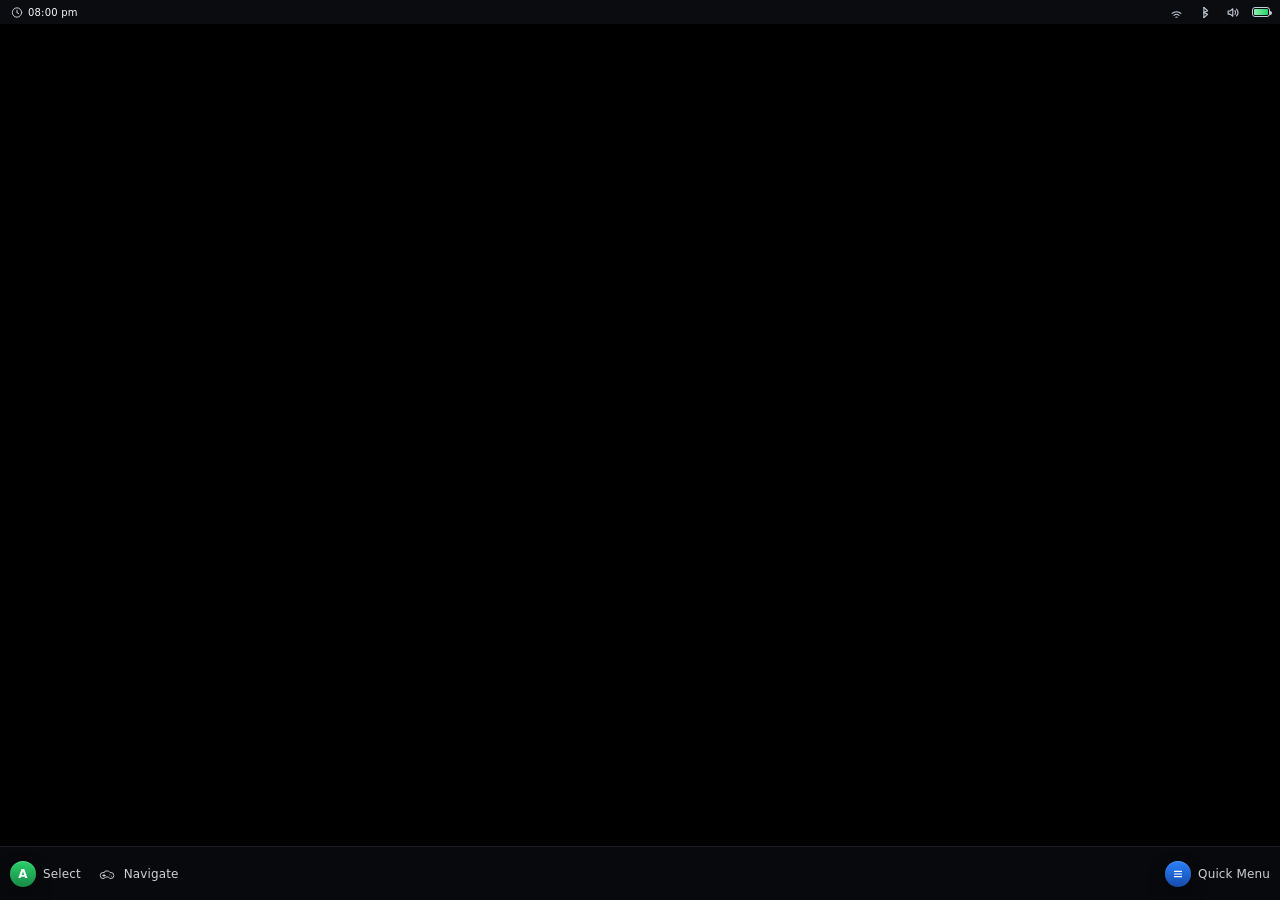
<file: gamehub-console/web-shell/index.html>
<!doctype html>
<html lang="en">
<head>
  <meta charset="utf-8">
  <meta name="viewport" content="width=device-width, initial-scale=1, viewport-fit=cover">
  <meta name="theme-color" content="#0a0c0f">
  <title>GameHub Console Shell</title>
  <link rel="stylesheet" href="./styles.css">
</head>
<body>
  <div id="app" class="console-shell">
    <header class="status-bar" aria-label="System status">
      <div class="status-cluster status-left">
        <span class="clock-chip" aria-hidden="true">
          <svg class="clock-icon" viewBox="0 0 24 24">
            <circle cx="12" cy="12" r="8"></circle>
            <path d="M12 8v4"></path>
            <path d="M12 12l3 2"></path>
          </svg>
        </span>
        <time id="live-clock" class="clock" datetime="" aria-live="polite">--:-- --</time>
      </div>

      <div class="status-cluster status-right">
        <span class="status-icon" aria-hidden="true">
          <svg class="icon" viewBox="0 0 24 24">
            <path d="M5 13.5a10.25 10.25 0 0 1 14 0"></path>
            <path d="M8 16.5a6.25 6.25 0 0 1 8 0"></path>
            <path d="M11 19.5a2.25 2.25 0 0 1 2 0"></path>
          </svg>
        </span>
        <span class="status-icon" aria-hidden="true">
          <svg class="icon" viewBox="0 0 24 24">
            <path d="M11 4v16"></path>
            <path d="M11 4l6 5-6 3"></path>
            <path d="M11 20l6-5-6-3"></path>
          </svg>
        </span>
        <span class="status-icon" aria-hidden="true">
          <svg class="icon" viewBox="0 0 24 24">
            <path d="M5 9.5h3.25l4.25-3.5v12l-4.25-3.5H5z"></path>
            <path d="M16 9a5 5 0 0 1 0 6"></path>
            <path d="M18.5 6.5a8.5 8.5 0 0 1 0 11"></path>
          </svg>
        </span>
        <div class="battery-group" aria-label="Battery level">
          <span id="battery-label" class="sr-only" aria-live="polite">87%</span>
          <span class="battery-icon" aria-hidden="true">
            <span id="battery-fill" class="battery-fill"></span>
          </span>
        </div>
      </div>
    </header>

    <main class="main-stage" aria-label="Future content area">
      <!-- Future content is intentionally empty for now. -->
    </main>

    <nav class="nav-bar" aria-label="Controller navigation">
      <div class="nav-side nav-left">
        <div class="nav-hint">
          <span class="action-button action-button--green" aria-hidden="true">A</span>
          <span class="hint-text">Select</span>
        </div>

        <div class="nav-hint">
          <span class="nav-icon-wrap" aria-hidden="true">
            <svg class="nav-icon" viewBox="0 0 24 24">
              <path d="M8 10H6.75A3.75 3.75 0 0 0 3 13.75v.5A3.75 3.75 0 0 0 6.75 18h1.5l1.75-2h4l1.75 2h1.5A3.75 3.75 0 0 0 21 14.25v-.5A3.75 3.75 0 0 0 17.25 10H16l-2-2H10z"></path>
              <path d="M8 12.25v3.5"></path>
              <path d="M6.25 14h3.5"></path>
              <path d="M15.75 13h.01"></path>
              <path d="M17.75 15h.01"></path>
            </svg>
          </span>
          <span class="hint-text">Navigate</span>
        </div>
      </div>

      <div class="nav-side nav-right">
        <div class="nav-hint">
          <span class="action-button action-button--blue action-button--icon" aria-hidden="true">
            <svg class="menu-icon" viewBox="0 0 24 24">
              <path d="M6 7.5h12"></path>
              <path d="M6 12h12"></path>
              <path d="M6 16.5h12"></path>
            </svg>
          </span>
          <span class="hint-text">Quick Menu</span>
        </div>
      </div>
    </nav>
  </div>

  <script src="./app.js"></script>
</body>
</html>
</file>
<file: gamehub-console/web-shell/styles.css>
:root {
  --screen-bg: #020304;
  --stage-bg: #000000;
  --status-bg: #0a0c0f;
  --nav-bg: rgba(9, 11, 15, 0.84);
  --line: rgba(255, 255, 255, 0.08);
  --text: #f6f8fb;
  --text-soft: rgba(246, 248, 251, 0.84);
  --status-icon: #c4ccd8;
  --green: #2ad06a;
  --green-dark: #188a46;
  --blue: #2a7fff;
  --blue-dark: #154ca9;
  --status-height: 24px;
  --nav-height: 54px;
  --side-padding: 10px;
  --button-size: 26px;
}

* {
  box-sizing: border-box;
}

html,
body {
  width: 100%;
  height: 100%;
  margin: 0;
}

body {
  overflow: hidden;
  background: #000000;
  color: var(--text);
  font-family: "DejaVu Sans", "Noto Sans", "Segoe UI", Arial, sans-serif;
  user-select: none;
}

.console-shell {
  position: fixed;
  inset: 0;
  width: 100vw;
  height: 100vh;
  min-width: 800px;
  min-height: 480px;
  overflow: hidden;
  background: var(--screen-bg);
}

.status-bar,
.nav-bar {
  position: fixed;
  left: 0;
  right: 0;
  display: flex;
  align-items: center;
  justify-content: space-between;
  padding: 0 var(--side-padding);
  color: var(--text);
  z-index: 10;
}

.status-bar {
  top: 0;
  height: var(--status-height);
  background: var(--status-bg);
  font-size: 11px;
}

.nav-bar {
  bottom: 0;
  height: var(--nav-height);
  background: var(--nav-bg);
  border-top: 1px solid var(--line);
  font-size: 12px;
  backdrop-filter: blur(10px);
}

.main-stage {
  position: fixed;
  top: var(--status-height);
  right: 0;
  bottom: var(--nav-height);
  left: 0;
  background: var(--stage-bg);
}

.status-cluster,
.nav-side,
.nav-hint,
.battery-group {
  display: flex;
  align-items: center;
}

.status-left {
  gap: 4px;
}

.status-right {
  gap: 12px;
}

.clock-chip,
.status-icon {
  display: inline-flex;
  align-items: center;
  justify-content: center;
  color: var(--status-icon);
}

.clock-chip {
  width: 14px;
  height: 14px;
}

.status-icon {
  width: 16px;
  height: 16px;
}

.icon,
.clock-icon,
.nav-icon,
.menu-icon {
  fill: none;
  stroke: currentColor;
  stroke-linecap: round;
  stroke-linejoin: round;
}

.icon,
.clock-icon {
  width: 15px;
  height: 15px;
}

.icon {
  stroke-width: 1.8;
}

.clock-icon {
  stroke-width: 1.7;
}

.clock {
  min-width: 58px;
  text-align: left;
  font-size: 10px;
  font-weight: 500;
  font-variant-numeric: tabular-nums;
  letter-spacing: 0.02em;
  text-transform: lowercase;
}

.battery-group {
  gap: 0;
}

.battery-icon {
  position: relative;
  display: inline-flex;
  width: 18px;
  height: 10px;
  padding: 1px;
  border: 1.4px solid var(--status-icon);
  border-radius: 3px;
}

.battery-icon::after {
  content: "";
  position: absolute;
  top: 3px;
  right: -3px;
  width: 2px;
  height: 4px;
  border-radius: 0 2px 2px 0;
  background: var(--status-icon);
}

.battery-fill {
  display: block;
  width: 72%;
  height: 100%;
  border-radius: 1px;
  background: linear-gradient(90deg, #8bf1b1 0%, var(--green) 100%);
  transition: width 160ms ease, background 160ms ease;
}

.sr-only {
  position: absolute;
  width: 1px;
  height: 1px;
  padding: 0;
  margin: -1px;
  overflow: hidden;
  clip: rect(0, 0, 0, 0);
  white-space: nowrap;
  border: 0;
}

.nav-side {
  gap: 16px;
}

.nav-hint {
  gap: 7px;
  color: var(--text-soft);
}

.hint-text {
  white-space: nowrap;
  font-size: 12px;
  font-weight: 500;
  letter-spacing: 0.01em;
}

.action-button,
.nav-icon-wrap {
  display: inline-flex;
  align-items: center;
  justify-content: center;
}

.action-button {
  width: var(--button-size);
  height: var(--button-size);
  border-radius: 999px;
  color: #ffffff;
  font-size: 12px;
  font-weight: 700;
  letter-spacing: 0.02em;
  box-shadow:
    inset 0 1px 0 rgba(255, 255, 255, 0.16),
    0 8px 18px rgba(0, 0, 0, 0.4);
}

.action-button--green {
  background: linear-gradient(180deg, var(--green) 0%, var(--green-dark) 100%);
}

.action-button--blue {
  background: linear-gradient(180deg, var(--blue) 0%, var(--blue-dark) 100%);
}

.action-button--icon .menu-icon {
  width: 14px;
  height: 14px;
  stroke-width: 2;
}

.nav-icon-wrap {
  width: 20px;
  height: 20px;
  color: var(--text);
}

.nav-icon {
  width: 18px;
  height: 18px;
}
</file>
